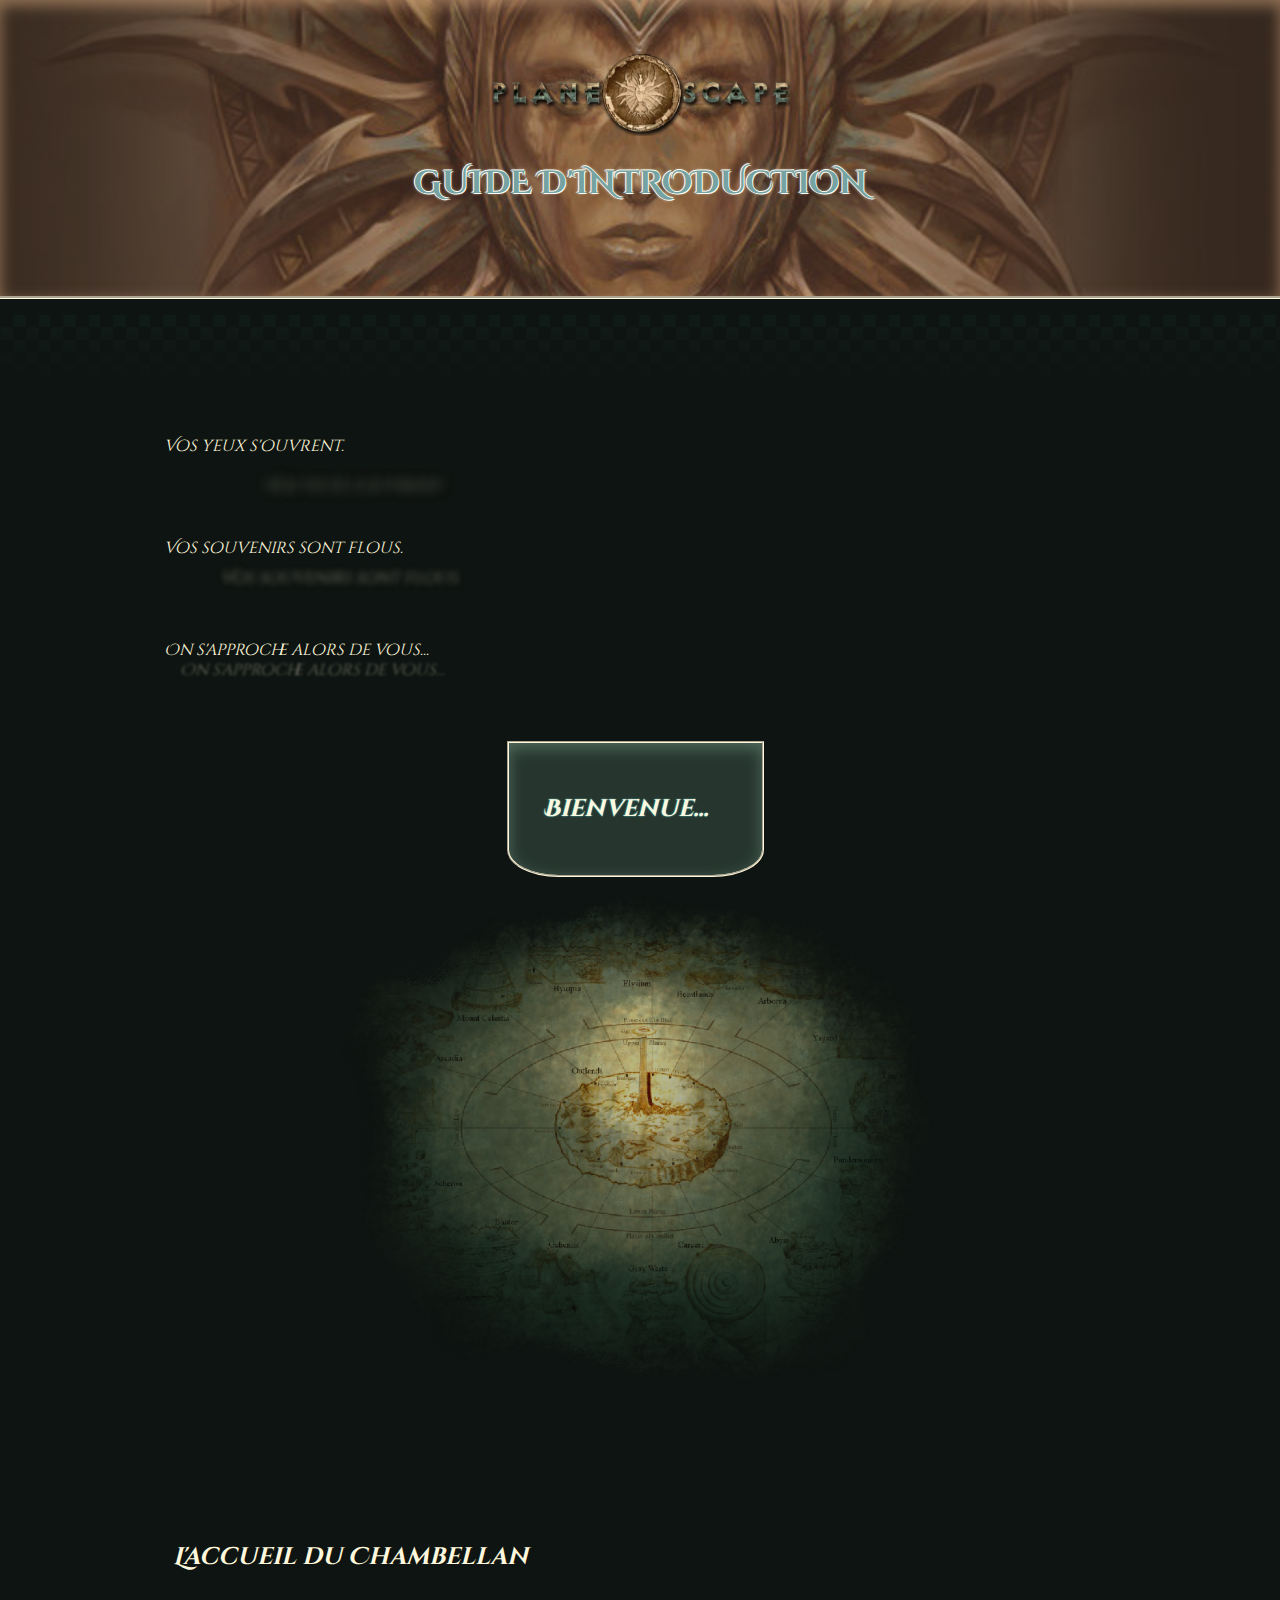
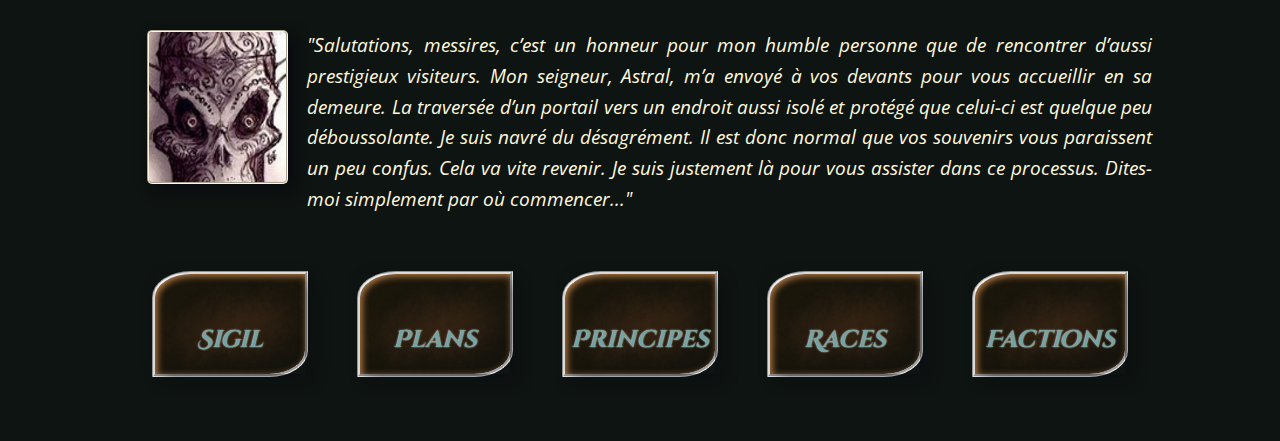
<file: index.html>
<!DOCTYPE html>
<html>
<head>
    <meta charset="UTF-8">
    <meta name="viewport" content="width=device-width, initial-scale=1.0">
	
    <title>Planescape</title>
    <link rel="icon" href="images/favicon.ico" />
    <link href="https://fonts.googleapis.com/css2?family=Cinzel+Decorative:wght@700&display=swap" rel="stylesheet"> 
    <link href="https://fonts.googleapis.com/css2?family=Cinzel+Decorative&display=swap" rel="stylesheet"> 
    <link href="https://fonts.googleapis.com/css2?family=Open+Sans&display=swap" rel="stylesheet"> 
    <link rel="stylesheet" href="Style.css">
    <link href="js/lightbox.css" rel="stylesheet" />
    <script type='text/javascript' src='https://ajax.googleapis.com/ajax/libs/jquery/1.8.3/jquery.min.js'></script>
    <script type='text/javascript'>
               
                $(document).ready(function(){
        $('a[href^="#"]').on('click',function (e) {
            e.preventDefault();
            var target = this.hash,
            $target = $(target);
            $('html, body').stop().animate({
                'scrollTop': $target.offset().top
            }, 900, 'swing', function () {
                window.location.hash = target;
            });
        });
});
               
    </script>


    
<script>
    $(function () {

        $(".petite").click(function () {
            var SourcePetiteImage = $(this).attr('src');
            var SourceGrandeImage = SourcePetiteImage.replace("petites", "grandes");
            $(".grande").html("<img src='" + SourceGrandeImage + "'>");
            $(".grande").fadeIn("slow").css("display", "flex");
        });
    
        $(".grande").click(function () {
            $(".grande").fadeOut("fast");
        });
    
    });
    </script>
<body>
    <header>
        <a href="#intro">
        <img src="images/banner.png" alt="bannière" sizes="(max-width: 1020px) 240px, 300px, 780px" srcset="images/banner.png 400w, images/banner.png 600w, images/banner.png 800w" id="banner" />
        </a>
        <h1>Guide d'introduction</h1>
    </header>
    <div id="square">
    <ul id="intro">
        <li id="int1">Vos yeux s'ouvrent.</li>
        <li id="int2">Vos souvenirs sont flous.</li>
        <li id="int3">On s'approche alors de vous...</li>
    </ul>
    <div id="demarrer">
        <a href=#start id="boutongo">
            <h2>Bienvenue...</h2>
        </a>
    <figure> 
        <img src="images/mapfond.png" alt="fond" id="mapfond" />
    </figure>
</div>
    <h2 id="start">L'accueil du Chambellan</h2>
    <p>
        <img src="lightbox/img/petites/accueil.jpg" alt="accueil" title="agrandir" id="vignette" class="petite gallerieleft" />
        "Salutations, messires, c’est un honneur pour mon humble personne que de rencontrer d’aussi prestigieux visiteurs. Mon seigneur, Astral, m’a envoyé à vos devants pour vous accueillir en sa demeure. La traversée d’un portail vers un endroit aussi isolé et protégé que celui-ci est quelque peu déboussolante. Je suis navré du désagrément. Il est donc normal que vos souvenirs vous paraissent un peu confus. Cela va vite revenir. Je suis justement là pour vous assister dans ce processus.
        Dites-moi simplement par où commencer..." 
    </p>
    <div class="grande"></div>
   
    <nav>
        <ul class="boite">
            <li class="menu">
                <a href="sigil.html" class="menubouton">
                    <h2 class="menutitre">Sigil</h2>
                </a>
            </li>
            <li class="menu">
                 <a href="plans.html" class="menubouton">
                      <h2 class="menutitre">Plans</h2>
                 </a>
             </li>
              <li class="menu">
                  <a href="principes.html" class="menubouton">
                     <h2 class="menutitre">Principes</h2>
                 </a>
             </li>
             <li class="menu">
               <a href="races.html" class="menubouton">
                 <h2 class="menutitre">Races</h2>
              </a>    
             </li>
              <li class="menu">
                  <a href="factions.html" class="menubouton">
                      <h2 class="menutitre">Factions</h2>
                  </a>    
               </li>
        </ul>
    </nav>
    </div>
</body>
</html>
</file>
<file: Style.css>
body {
    margin: 0;
    background-color: #0E1411;
    color: cornsilk;
  }


header {
    display: flex, block;
    background-repeat: repeat-x;
background-image: url(images/shade.png);
background-color: #1C170A;
background-position: bottom;
    padding-top: 20px;
padding-bottom: 25px;
    text-align: center;
    color:  #75a3a3;
    border-bottom-style: groove ;
    border-color: cornsilk;
    background-size: cover;
    max-width: 100%;
    width: 100%;
    box-shadow: 0px 5px 15px rgba(187, 127, 71, 0.329) inset;}

    header:hover {
      box-shadow: 0px 5px 15px rgba(218, 172, 129, 0.568) inset;
      background-color:  rgb(61, 47, 36);
      background-image: url(images/lady.jpg);
      background-position: center;
      background-repeat: no-repeat;
      padding-bottom: 70px;
      padding-top: 50px;
      transition: 1s;
    }


p {
    font-size: 1.2em;
    line-height: 1.6em;
    font-family: 'Open Sans', sans-serif;
    font-style: italic;
    width: 80%;
    margin: 50px auto;
    text-align: justify;
    padding: 7px;
  

}
 p:hover {
background-color: rgb(33, 44, 39);
color: white;
text-shadow: 3px 3px 5px black;
box-shadow: 0px 0px 7px rgb(33, 44, 39);

font-size: 1.2em;
line-height: 1.6em;
font-family: 'Open Sans', sans-serif;
    font-style: italic;
    transition: 0.5s;
    border-radius: 15px;
 
 }

em {
  font-weight: bold;
  font-style: normal;
  color: white;
}

h1, h2, h3, li {

    font-family: 'Cinzel Decorative', cursive;
}

h2 {
    font-size: 1.5em;
    font-style: italic;
    padding-left: 7%;
    font-weight: bold;
}


h3 {
    font-size: 1em;
    margin: 12px;
    padding-top: 80px;
    font-style: italic;
}

header, h1 {
  text-transform: uppercase;
}

li {
  font-style: italic;
  display: flex;
  width: 80%;
  margin: 50px auto;
  margin-top: 80px;
  clear: both;


}

h2, h3 {

        display: flex;
        width: 80%;
        margin: 50px auto
  }

  a {
      color: #75a3a3;
      text-decoration: none;
  }
  h1 {
    text-shadow: 0 0 0.1em beige, 1px 1px white, -1px 0 white, 0 -1px white;
  }

  br {
    margin-bottom: 2.5em;
  }
  .menu:hover {
    background-color: saddlebrown;
    text-shadow: 0 0 0.1em beige, 1px 1px white, -1px 0 white, 0 -1px white;
    transition: 0.7s all;
  }

  .gallerieleft {
    width: 180px;
    float : left;
    margin : 1em;
    box-shadow: 6px 6px 15px rgba(8, 9, 17, 0.829);
 
  }
  .gallerieright {
    width: 180px;
    float : right;
    margin : 1em;
    box-shadow: 6px 6px 15px rgba(8, 9, 17, 0.829);

      }
  #vignette {
    height: 150px;
    width: 137px;
    margin-top: 0;
    padding-top: 0;
    
  }
.race {
  width: 100px;
}


#intro {

  margin-bottom: 5em;
  padding-top: 2.5em;
}

#int1
 {
  text-shadow: 100px 40px 12px rgba(255, 248, 220, 0.500);
}

#int2 {
  text-shadow: 57px 30px 6px rgba(255, 248, 220, 0.500);
}

#int3 {
  text-shadow: 16px 20px 3px rgba(255, 248, 220, 0.400);
}

#int1:hover
 {
   padding-left: 5%;
  opacity: 0.3;
  transition: 0.6s;
}

#int2:hover {
  padding-left: 5%;
  opacity: 0.6;
  transition: 0.6s;
}

#int3:hover {
  padding-left: 5%;
  opacity: 0.8;
  transition: 0.6s;
}

#demarrer {

  
  width: 99%;
  height: 700px;
 text-align: center;
 margin-top: 80px;
 margin-bottom: 100px;

}

#boutongo {
  background-color: rgb(38, 54, 46);
  width: 20%;
  color: cornsilk;
  border: 2px, cornsilk;
  border-bottom-left-radius : 20%;
  border-bottom-right-radius: 20%;
  box-shadow: 6px 6px 15px rgb(8, 9, 17);
  box-shadow: 0px 5px 15px rgb(83, 107, 95) inset;
  border-style: groove;
  text-align: center;
  border-style: groove;
    text-shadow: 0 0 0.1em rgb(92, 236, 255);
  display: block;
  margin-left: 40%;
  margin-top: 20px;
}

#boutongo:hover {

  background-color: #0E1411;
  color: rgb(206, 233, 236);

  box-shadow: 0px 0px 30px rgba(194, 193, 181, 0.377);

  text-shadow: 0 0 0.1em rgb(255, 255, 255);
  background-image: url(images/square.png);
    background-repeat: repeat-x;
    background-position-y: 0px;
  transition: 0.5s;
}

#mapfond {
  width: 600px;
  opacity: 0.7;
}

#mapfond:hover {
  width: 625px;
opacity: 0.9;
transition: 0.3s;
}

  .menubouton {
    text-align: center;
  display: block;
    width: 150px;
    box-shadow: 6px 6px 15px rgba(8, 9, 17, 0.455);
  }

  .boite {
  
    justify-content: space-between;
    padding-left: 0;
    display: flex;
    width: 80%;
    max-width: 100%;
    margin-left: 10%;
    margin-bottom: 5%;
    margin-right: 10%;
  }

  .menu {
    justify-content: space-between;
    list-style: none;
    width: 150px;
    height : 100px;
    background-color: #1C170A;
    border-style: groove;
    text-shadow: 0 0 0.1em beige;
    font-weight: lighter;
    font-size: 1em;
    margin: 0 auto;
    display: flex;
    border-top-left-radius: 25%;
    border-bottom-right-radius: 25%;
    background-image: url("images/boutonmenu.png");
    box-shadow: 2px 2px 7px rgb(187, 127, 71) inset;
  }
  .menutitre {
    text-align: center;
    display: block;
    padding: 0pc;
    width: 150px;
  }
  #square {

    background-image: url(images/square.png);
    background-repeat: repeat-x;
    background-position-y: 0px;
    width: 100%;}



    .puce {
      width: 90px;
      border: 2px solid;
      color: cornsilk;
      border-radius: 50%;
      box-shadow: 5px 5px 10px black;
    }
    .puce:hover {
      width: 95px;
      transition: 0.3s;

    }

    .factol {

      width: 150px;
    }
  #map {
      border-style: groove;
      justify-content: space-between;
    list-style: none;
    width: 150px;
    height : 100px;
    background-color: #1C170A;
    box-shadow: 6px 6px 15px rgba(8, 9, 17, 0.600);
    text-shadow: 0 0 0.1em beige;
    font-weight: lighter;
    font-size: 1em;
    margin: 0 auto;
    display: flex;
    border-top-left-radius: 25%;
    border-bottom-right-radius: 25%;
    background-image: url(images/miniaturecartesprite.jpg);
    background-position: 0;
    text-shadow: 0 0 0.1em beige, 1px 1px white, -1px 0 white, 0 -1px white;
  }

#map:hover {
  background-image: url(images/miniaturecartesprite.jpg);
  background-position: 151px;
  color: saddlebrown;

}
.special {
  color: #1C170A;
        text-decoration: none;
  }

  .petite, .grande {
    cursor: pointer;
    border: 2px, cornsilk, groove;
    border-style: groove;
    border-radius: 5px;

}

.grande {
    position: fixed;
    top: 0;
    left: 0;
    width: 100vw;
    height: 100vh;
    background-color: rgba(6, 8, 20, 0.61);
    display: none;
    align-items: center;
    justify-content: center;
}

.grande img {

    height: 90%;
    border: 4px, cornsilk, solid;
    border-radius: 5px;
}

@media (max-width: 1024px) {
  html { font-size: 0.9em!important; }
  .menu { width: 150px;
    height: 100px;}
  #map { width: 150px;
      height: 100px;}
}

@media (max-width: 800px) {
  html { font-size: 0.8em!important; }
  header:hover {
    box-shadow: 0px 5px 15px rgba(218, 172, 129, 0.568) inset;
    background-color:  rgb(61, 47, 36);
    transition: 0.4s;
    background-image: url(images/shade.png);
    padding-top: 17px;
              padding-bottom: 20px;
  }
  .grande img {height: 70%;}
  .gallerieleft { width: 80px;
    margin: 0.5em;}
  .gallerieright {width: 80px;
    margin: 0.25em;}
  .menu {width: 100px;
    height: 70px;
    border-radius: 15%;}
  .menu:hover  {
      background-color: saddlebrown;
      text-shadow: 0 0 0em black;
      color: white;}
  #map {width: 100px;
      height: 70px;}
  .menutitre { width: 100px;
        font-size: 1.2em;
        margin-top: 20px;}
  .menubouton {
          color : rgb(219, 215, 195);}
    .boite {
            width: 99%;
            margin-left: 1%;}
    header {
              padding-top: 17px;
              padding-bottom: 20px;}
    p {
                width: 85%;
                margin: 3% auto ;}
    ul {
                  padding-left: 3%;
                  margin-left: 0%;}
    #boutongo { width: 50%;
                margin-left: 25%}
    #boutongo:hover {width: 50%;
                    margin-left: 25%;}
    #mapfond { width: 80%;}
    #mapfond:hover {
      width: 85%;
    }
    .factol { width: 75px;}
 .puce { width: 55px;}
 .puce:hover { width: 75px;}
          
}

@media (max-width: 400px) {
        .menu { width: 55px;
                height: 40px;}
        #map { width: 55px;
                  height: 40px;}
        .menutitre { width: 55px;
                    font-size: 0.7em;
                    margin-top: 15px;}
}
</file>
